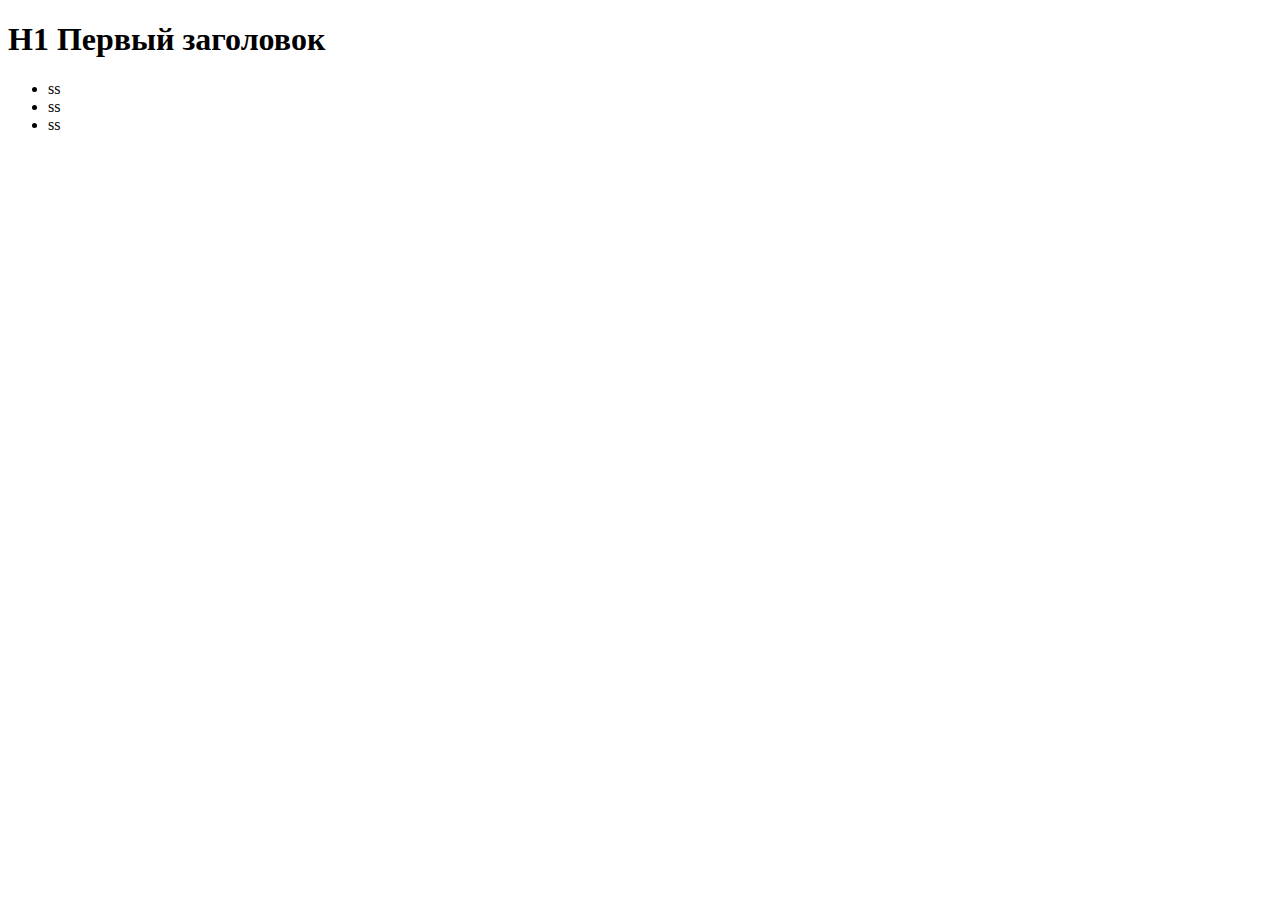
<file: Index.html>
<!DOCTYPE html>
<html lang="en">
<head>
    <meta charset="UTF-8">
    <meta name="viewport" content="width=device-width, initial-scale=1.0">
    <title>First website</title>
</head>
<body>
     <H1>H1 Первый заголовок
         
     </H1> 
     <p> <ul>
         <li> ss
            <li> ss </li>   
                <li> ss 
         </p> 
    <!-- asd -->     
</body>
</html>
</file>
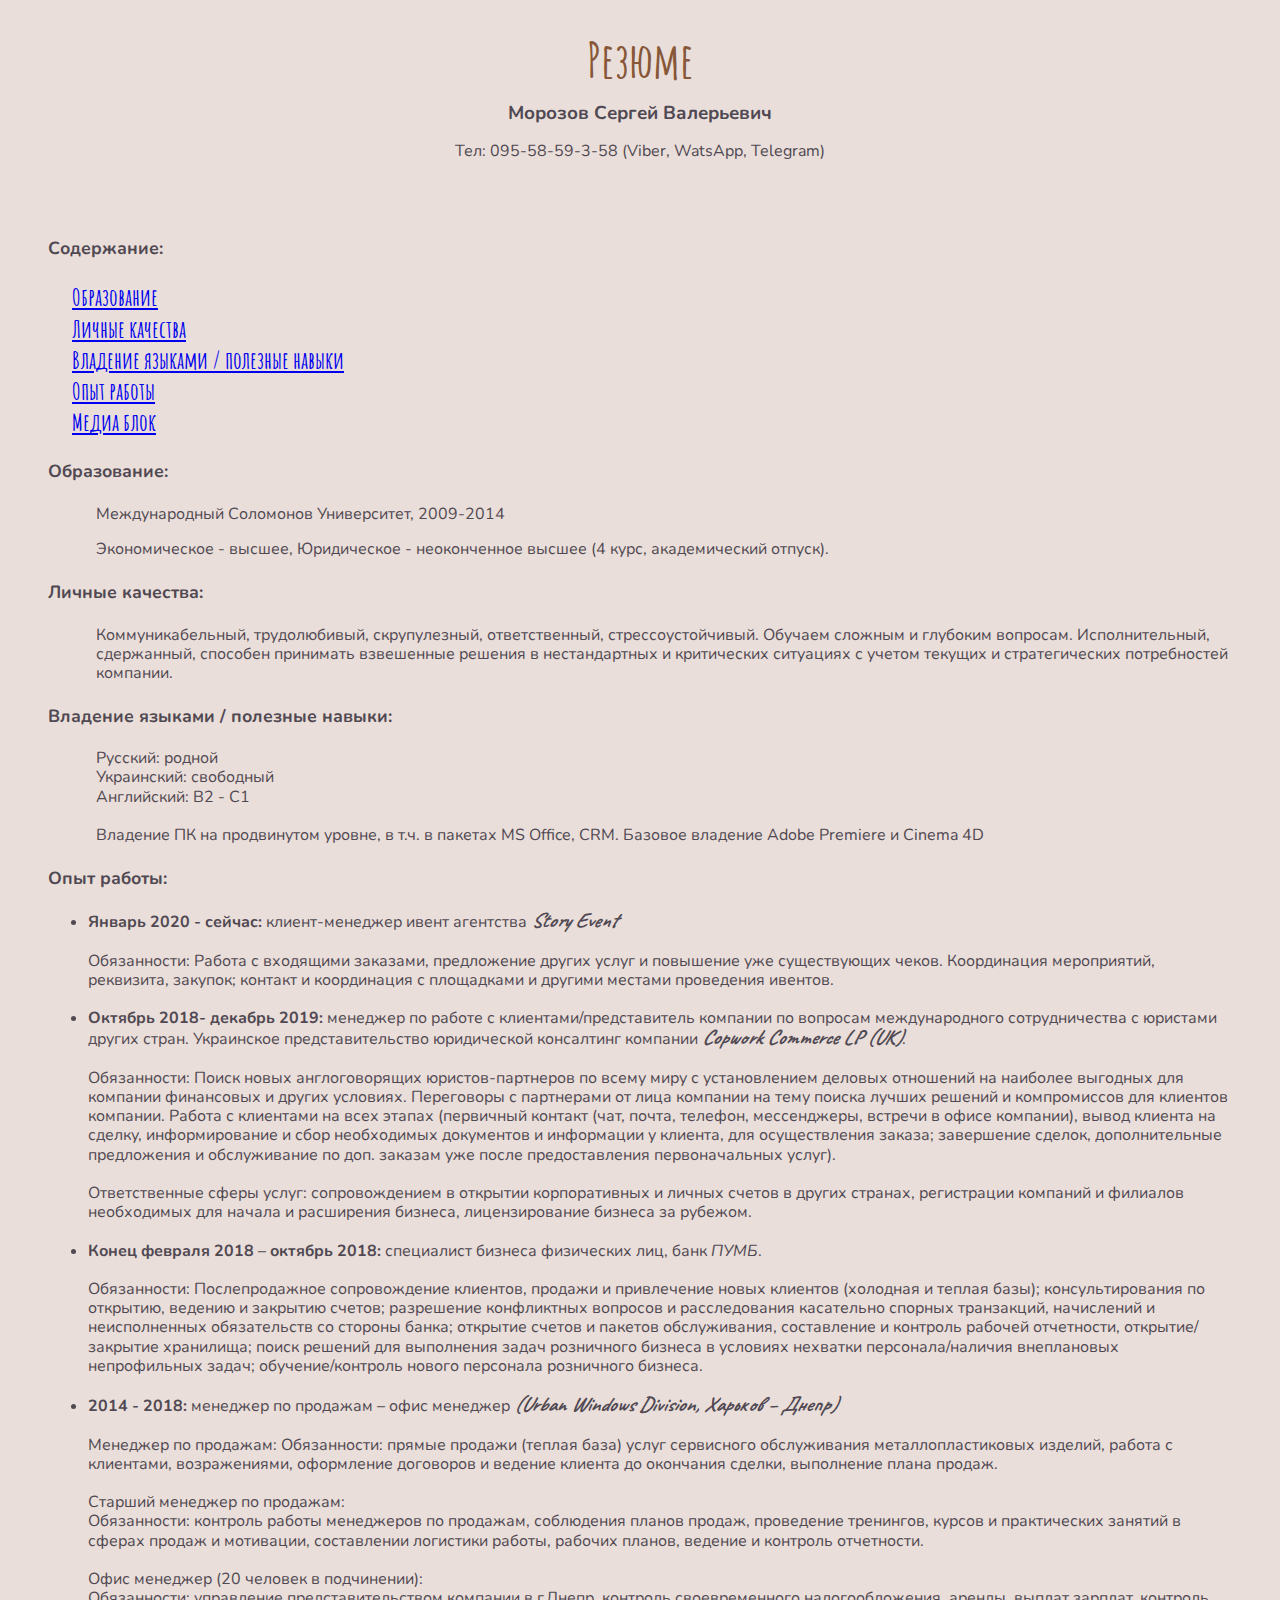
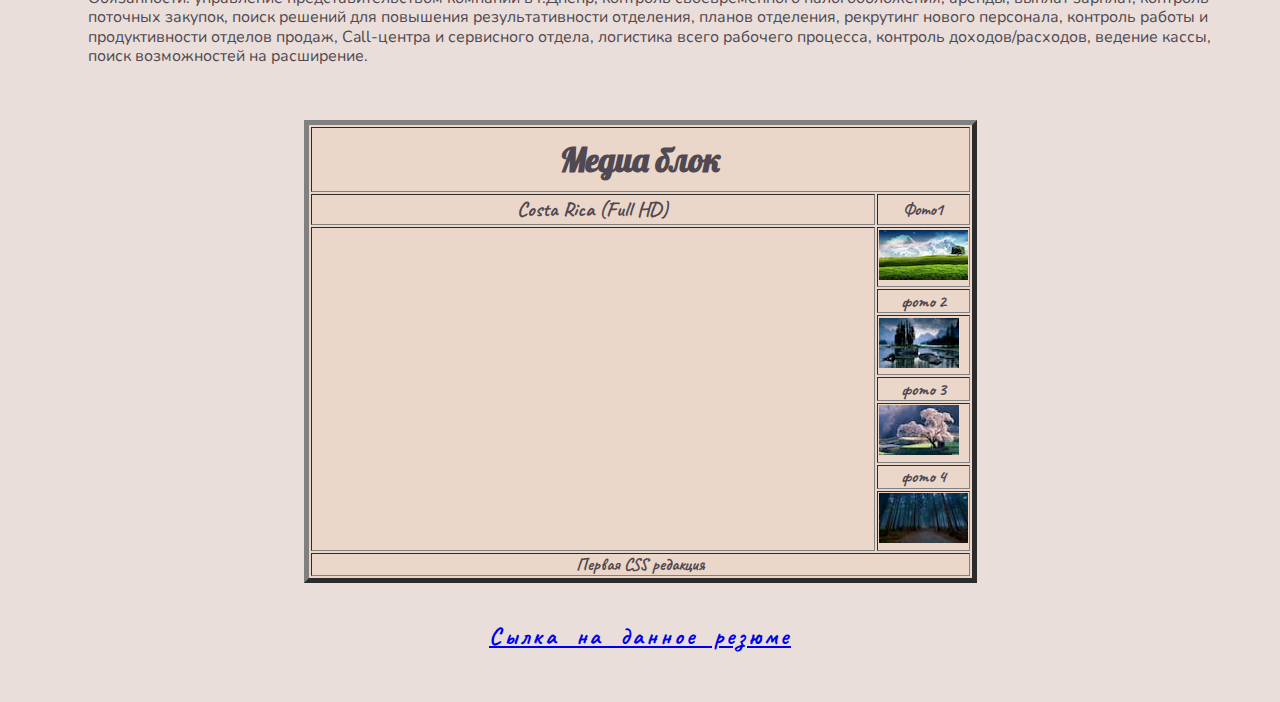
<file: 1st Web Site/index.html>
<!DOCTYPE html>
<html lang="ru">

<head>
    <meta charset="UTF-8">
    <meta name="viewport" content="width=device-width, initial-scale=1.0">
    <title>First website</title>
    <link rel="preconnect" href="https://fonts.gstatic.com">
    <link href="https://fonts.googleapis.com/css2?family=Nunito:wght@400;600;700;800&display=swap" rel="stylesheet">
    <link rel="preconnect" href="https://fonts.gstatic.com">
    <link href="https://fonts.googleapis.com/css2?family=Amatic+SC:wght@400;700&display=swap" rel="stylesheet">
    <link rel="preconnect" href="https://fonts.gstatic.com"> 
    <link href="https://fonts.googleapis.com/css2?family=Caveat:wght@400;700&display=swap" rel="stylesheet">
    <link rel="preconnect" href="https://fonts.gstatic.com"> 
    <link href="https://fonts.googleapis.com/css2?family=Marck+Script&display=swap" rel="stylesheet"> 
    <link rel="preconnect" href="https://fonts.gstatic.com">
    <link href="https://fonts.googleapis.com/css2?family=Lobster&display=swap" rel="stylesheet">
    <link rel="stylesheet" href="./CSS/normalize.css">
    <link rel="stylesheet" href="./CSS/style.css">

</head>

<body>
    <h1>Резюме</h1>
        <h3>Морозов Сергей Валерьевич</h3>
    <p class="контакты">
        Тел: 095-58-59-3-58 (Viber, WatsApp, Telegram)
    </p>
    <br><br> 
    <h4>Содержание:</h4>
        <ul class="оглавления">
            <li><a href="#Образование">Образование</a></li>
            <li><a href="#ЛК">Личные качества</a></li>
            <li><a href="#Языки">Владение языками / полезные навыки</a></li>
            <li><a href="#ОР">Опыт работы</a></li>
            <li><a href="#МБ">Медиа блок</a></li>
        </ul>
    <h4><a name="Образование"></a>Образование:</h4>
        <p class="абзацы">
        Международный Cоломонов Университет, 2009-2014
        </p>
        <p class="абзацы">
            Экономическое - высшее, Юридическое - неоконченное высшее (4 курс, академический отпуск).
        </p>
    <h4><a name="ЛК"></a>Личные качества:</h4>
        <p class="абзацы">
        Коммуникабельный, трудолюбивый, скрупулезный, ответственный, стрессоустойчивый. Обучаем сложным и глубоким вопросам. Исполнительный, сдержанный, способен принимать взвешенные решения в нестандартных и критических ситуациях с учетом текущих и стратегических потребностей компании.
        </p>
    <h4><a name="Языки"></a>Владение языками / полезные навыки:</h4>
        <p class="абзацы">
            Русский: родной
            <br>Украинский: свободный
            <br>Английский: B2 - C1
            <br><br>Владение ПК на продвинутом уровне, в т.ч. в пакетах MS Office, CRM. Базовое владение Adobe Premiere и Cinema
            4D
        </p>
    <h4><a name="ОР"></a>Опыт работы:</h4>
    <p>
    <ul>
        <li><b>Январь 2020 - сейчас: </b> клиент-менеджер ивент агентства <i class="Work"> Story Event</i>
            <br><br> Обязанности: Работа с входящими заказами, предложение других услуг и повышение уже существующих чеков. Координация мероприятий, реквизита, закупок; контакт и координация с площадками и другими местами
            проведения ивентов.
        </li>
        <br>
        <li><b>Октябрь 2018- декабрь 2019:</b> менеджер по работе с клиентами/представитель компании по вопросам международного сотрудничества с юристами других стран. Украинское представительство юридической консалтинг
            компании <i class="Work">Copwork Commerce LP (UK)</i>.
            <br><br>Обязанности: Поиск новых англоговорящих юристов-партнеров по всему миру с установлением деловых отношений на наиболее выгодных для компании финансовых и других условиях. Переговоры с партнерами от лица компании на тему поиска лучших решений и компромиссов для клиентов компании. Работа с клиентами на всех этапах (первичный контакт (чат, почта, телефон, мессенджеры, встречи в офисе компании), вывод клиента на сделку, информирование и сбор необходимых документов и информации у клиента, для осуществления заказа; завершение сделок, дополнительные предложения и обслуживание по доп. заказам уже после предоставления первоначальных услуг).
            <br><br>Ответственные сферы услуг: сопровождением в открытии корпоративных и личных счетов в других странах, регистрации компаний и филиалов необходимых для начала и расширения бизнеса, лицензирование бизнеса за рубежом.
        </li>
        <br>
        <li><b>Конец февраля 2018 – октябрь 2018:</b> специалист бизнеса физических лиц, банк <i class="work">ПУМБ</i>.
            <br><br>Обязанности: Послепродажное сопровождение клиентов, продажи и привлечение новых клиентов (холодная и теплая базы); консультирования по открытию, ведению и закрытию счетов; разрешение конфликтных вопросов и расследования касательно спорных транзакций, начислений и неисполненных обязательств со стороны банка;
            открытие счетов и пакетов обслуживания, составление и контроль рабочей отчетности, открытие/закрытие хранилища; поиск решений для выполнения задач розничного бизнеса в условиях нехватки персонала/наличия внеплановых непрофильных задач; обучение/контроль нового персонала розничного бизнеса.
        </li>
        <br>
        <li><b>2014 - 2018:</b> менеджер по продажам – офис менеджер <i class="Work">(Urban Windows Division, Харьков – Днепр)</i>
            <br><br>Менеджер по продажам:
            Обязанности: прямые продажи (теплая база) услуг сервисного обслуживания металлопластиковых изделий, работа с клиентами, возражениями, оформление договоров и ведение клиента до окончания сделки, выполнение плана продаж.
            <br><br>
            Старший менеджер по продажам:
            <br>
            Обязанности: контроль работы менеджеров по продажам, соблюдения планов продаж, проведение тренингов, курсов и практических занятий в сферах продаж и мотивации, составлении логистики работы, рабочих планов, ведение и контроль отчетности.
            <br><br>
            Офис менеджер (20 человек в подчинении):
            <br>
            Обязанности: управление представительством компании в г.Днепр, контроль своевременного налогообложения, аренды, выплат зарплат, контроль поточных закупок, поиск решений для повышения результативности отделения, планов отделения, рекрутинг нового персонала, контроль работы и продуктивности отделов продаж, Call-центра и сервисного отдела, логистика всего рабочего процесса, контроль доходов/расходов, ведение кассы, поиск возможностей на расширение.
        </li>

    </ul>
    <br><br>
    <a name="МБ"></a>
    <table align="center" border="5">
        <thead>    
            <tr>
                <th id="Media_block" colspan="2">Медиа блок</th>
            </tr>
            <tr>
                <th class="Table_heads_1">Costa Rica (Full HD)</th>
                <th class="Table_heads_2">Фото1</th>
            </tr>
        </thead>
            <tr>
                <td rowspan="7"><iframe width="560" height="315" src="https://www.youtube.com/embed/LXb3EKWsInQ" frameborder="0" allow="accelerometer; autoplay; clipboard-write; encrypted-media; gyroscope; picture-in-picture" allowfullscreen></iframe></td>
                <td>
                    <img
                        alt="фото1" 
                        width="89"
                        height="50"
                        src="Фото/1.1.jpg"   
                    />
                </td>
            <tr>
                <th class="Table_heads_2">фото 2</th>
            </tr> 
            <tr>   
                <td>
                    <img
                        alt="фото2" 
                        width="80"
                        height="50"
                        src="Фото/2.1.jpg"   
                    />
                </td>
            </tr>
            <tr>
                <th class="Table_heads_2">фото 3</th>
            </tr> 
            <tr>   
                <td>
                    <img
                        alt="фото3" 
                        width="80"
                        height="50"
                        src="./Фото/3.1.jpg"   
                    />
                </td>
            </tr>
            <tr>
                <th class="Table_heads_2">фото 4</th>
            </tr> 
            <tr>   
                <td>
                    <img
                        alt="фото4" 
                        width="89"
                        height="50"
                        src="./Фото/4.1.jpg"   
                    />
                </td>
            </tr>   
        <tfoot>
            <tr>
                <th class="Table_heads_2" colspan="2">Первая CSS редакция</th>
            </tr>

        </tfoot>         
        
    </table>
    <br>
    <p id="footer_link">
    <a href="https://sergey1qre.github.io/first-website/" target="_blank" title="Нажмите для перехода">
        <b>Сылка на данное резюме</b>
    </a>
    </p>
    <!-- Резюме -->
</body>

</html>
</file>
<file: 1st Web Site/CSS/style.css>
html{
    background-color: #e9ded9;
    color:#504852;
    font-family: 'Nunito', sans-serif;
    font-size: 1rem;
    padding-bottom: 2em;
    padding-left: 3em;
    padding-right: 3em;
    padding-top: 1em;
    line-height: 1.2em;
}
h1 {
    text-align: center;
    color:#875738;
    font-family: 'Amatic SC', cursive;
    font-weight: bold;
    font-size: 3em;
    line-height: 0.5;
}
h3 {
    text-align: center;
}
.оглавления {
    font-family: 'Amatic SC', cursive;
    font-size: 1.5em;
    line-height: 1.3em;
    font-weight: bold;
    list-style: none;
    margin: 1em;
    padding: 0;
    column-count: 1;
    text-decoration: none;
  }
.абзацы {
    padding-left: 3em;
}
.контакты {
    text-align: center;
}  
h4 {
    font-size: 1.1em;
}

.Work {
    font-family: 'Caveat', cursive;
    font-weight: bold;
    font-size: 1.3em;
}
#Media_block {
    font-family: 'Lobster', cursive;
    font-size: 2.1em;
    line-height: 1.8em;
}
table {
    background-color: #ebd7c9;
}
.Table_heads_1 {
    font-family: 'Caveat', cursive;
    font-size: 1.3em;
    line-height: 1.3em;
}
.Table_heads_2 {
    font-family: 'Caveat', cursive;
    font-size: 1.1em;
}
#footer_link {
    font-family: 'Caveat', cursive;
    text-align: center;
    font-size: 1.5em;
    letter-spacing: 3px;
    word-spacing: 8px;
}



/*  Политра цветов:
#f7f5f4 - белый
#b98651 - светло коричн
#875738 - коричн*
#67777b - серый
#332f35 - черно фиолетовый/
/* Шрифты:
'Nunito', sans-serif - Основной (400/600/800)
'Amatic SC', cursive; - Аналог Comic MC (400/700) (плохо читается при мелком шрифте)
'Caveat', cursive; - декор курсив 1 (400/700)
'Marck Script', cursive; - декор курсив 2 (400)
'Lobster', cursive; - декор курсив 3 (400)
  */
</file>
